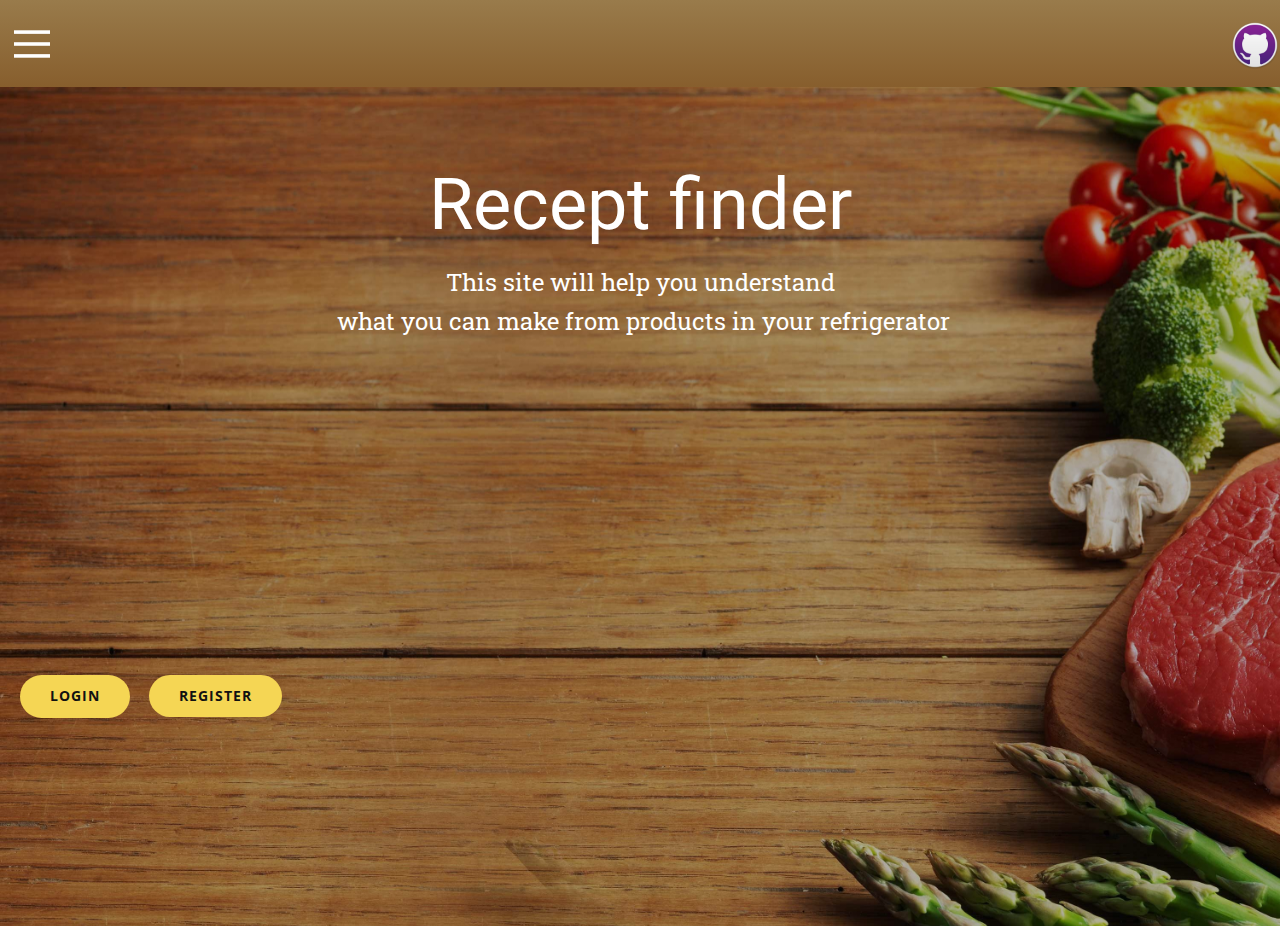
<file: templates/index.html>
<!DOCTYPE html>
<html style="font-size: 16px;" lang="ru">
<head>
    <meta name="viewport" content="width=device-width, initial-scale=1.0">
    <meta charset="utf-8">
    <meta name="keywords" content="Recept finder​​">
    <meta name="description" content="">
    <title>Main page</title>
    <link rel="stylesheet" href="../static/css/nicepage.css" media="screen">
    <link rel="stylesheet" href="../static/css/index.css" media="screen">
    <script class="u-script" type="text/javascript" src="../static/js/jquery.js" defer=""></script>
    <script class="u-script" type="text/javascript" src="../static/js/nicepage.js" defer=""></script>
    <meta name="generator" content="Nicepage 5.8.2, nicepage.com">
    <link id="u-theme-google-font" rel="stylesheet"
          href="https://fonts.googleapis.com/css?family=Roboto:100,100i,300,300i,400,400i,500,500i,700,700i,900,900i|Open+Sans:300,300i,400,400i,500,500i,600,600i,700,700i,800,800i">
    <link id="u-page-google-font" rel="stylesheet"
          href="https://fonts.googleapis.com/css?family=Roboto+Slab:100,200,300,400,500,600,700,800,900">


    <script type="application/ld+json">{
        "@context": "http://schema.org",
        "@type": "Organization",
        "name": "",
        "logo": "../static/images/git.png"
    }</script>
    <meta name="theme-color" content="#478ac9">
    <meta property="og:title" content="Main page">
    <meta property="og:type" content="website">
    <meta data-intl-tel-input-cdn-path="intlTelInput/">
</head>
<body data-home-page="Main-page.html" data-home-page-title="Main page"
      class="u-body u-overlap u-overlap-contrast u-xl-mode" data-lang="ru">
<header class="u-clearfix u-gradient u-header u-sticky u-header" id="sec-73e5" data-animation-name=""
        data-animation-duration="0" data-animation-delay="0" data-animation-direction=""><a href="https://github.com/OlejaCat/FlaskProject"
                                                                                            class="u-image u-logo u-image-1"
                                                                                            data-image-width="1200"
                                                                                            data-image-height="1200"
                                                                                            title="a" target="_blank">
    <img src="../static/images/git.png" class="u-logo-image u-logo-image-1">
</a>
    <nav class="u-align-left u-font-size-14 u-menu u-menu-hamburger u-nav-spacing-25 u-offcanvas u-menu-1"
         data-responsive-from="XL">
        <div class="menu-collapse" style="font-size: 1rem; letter-spacing: 0px; font-weight: 700;">
            <a class="u-button-style u-custom-active-border-color u-custom-border u-custom-border-color u-custom-borders u-custom-hover-border-color u-custom-left-right-menu-spacing u-custom-padding-bottom u-custom-text-active-color u-custom-text-color u-custom-text-hover-color u-custom-top-bottom-menu-spacing u-nav-link"
               href="#" style="font-size: calc(1em + 20px); padding: 10px 14px;">
                <svg class="u-svg-link" preserveAspectRatio="xMidYMin slice" viewBox="0 0 302 302" style="">
                    <use xmlns:xlink="http://www.w3.org/1999/xlink" xlink:href="#svg-7b92"></use>
                </svg>
                <svg xmlns="http://www.w3.org/2000/svg" xmlns:xlink="http://www.w3.org/1999/xlink" version="1.1"
                     id="svg-7b92" x="0px" y="0px" viewBox="0 0 302 302" style="enable-background:new 0 0 302 302;"
                     xml:space="preserve" class="u-svg-content"><g><rect y="36" width="302" height="30"></rect><rect
                        y="236" width="302" height="30"></rect><rect y="136" width="302" height="30"></rect>
</g>
                    <g></g>
                    <g></g>
                    <g></g>
                    <g></g>
                    <g></g>
                    <g></g>
                    <g></g>
                    <g></g>
                    <g></g>
                    <g></g>
                    <g></g>
                    <g></g>
                    <g></g>
                    <g></g>
                    <g></g></svg>
            </a>
        </div>
        <div class="u-custom-menu u-nav-container">
            <ul class="u-nav u-spacing-20 u-unstyled u-nav-1">
                <li class="u-nav-item"><a
                        class="u-border-active-palette-1-base u-border-hover-palette-1-base u-button-style u-nav-link u-text-active-palette-1-base u-text-hover-palette-2-base"
                        href="/recipe_finder" style="padding: 10px 1px 10px 10px;">Recipe finder</a>
                </li>
                <li class="u-nav-item"><a
                        class="u-border-active-palette-1-base u-border-hover-palette-1-base u-button-style u-nav-link u-text-active-palette-1-base u-text-hover-palette-2-base"
                        href="/products" style="padding: 10px 1px 10px 10px;">Products</a>
                </li>
                <li class="u-nav-item"><a
                        class="u-border-active-palette-1-base u-border-hover-palette-1-base u-button-style u-nav-link u-text-active-palette-1-base u-text-hover-palette-2-base"
                        href="/logout" style="padding: 10px 1px 10px 10px;">Logout</a>
                </li>
            </ul>
        </div>
        <div class="u-custom-menu u-nav-container-collapse">
            <div class="u-align-center u-black u-container-style u-inner-container-layout u-opacity u-opacity-95 u-sidenav">
                <div class="u-inner-container-layout u-sidenav-overflow">
                    <div class="u-menu-close"></div>
                    <ul class="u-align-center u-nav u-popupmenu-items u-unstyled u-nav-2">
                        <li class="u-nav-item"><a class="u-button-style u-nav-link" href="/recipe_finder">Recipe finder</a>
                        </li>
                        <li class="u-nav-item"><a class="u-button-style u-nav-link" href="/products">Products</a>
                        </li>
                        <li class="u-nav-item"><a class="u-button-style u-nav-link" href="/logout">Logout</a>
                        </li>
                    </ul>
                </div>
            </div>
            <div class="u-black u-menu-overlay u-opacity u-opacity-70"></div>
        </div>
    </nav>
</header>

<section class="u-clearfix u-image u-shading u-section-1" id="sec-5fac" data-image-width="3000"
         data-image-height="2250">
    <div class="u-clearfix u-sheet u-sheet-1">
        <h1 class="u-align-center u-text u-text-default u-text-1">Recept finder<span style="font-size: 3.75rem;">
            <span style="font-size: 4.5rem;"></span>
          </span>
            <br>
        </h1>
        <p class="u-align-center u-custom-font u-font-roboto-slab u-text u-text-default u-text-2">This site will help
            you understand<br>&nbsp;what you can make from products in your refrigerator
        </p>
        <a href="/registration"
           class="u-border-none u-btn u-btn-round u-button-style u-hover-palette-3-dark-1 u-palette-3-light-1 u-radius-50 u-btn-1">Register<br>
        </a>
        <a href="/login"
           class="u-border-none u-btn u-btn-round u-button-style u-hover-palette-3-dark-1 u-palette-3-light-1 u-radius-50 u-btn-2">Login<br>
        </a>
    </div>
</section>
<style class="u-overlap-style">.u-overlap:not(.u-sticky-scroll) .u-header {
background-image: linear-gradient(#997b4b, #875e2d) !important
}

</style>

</body>
</html>
</file>
